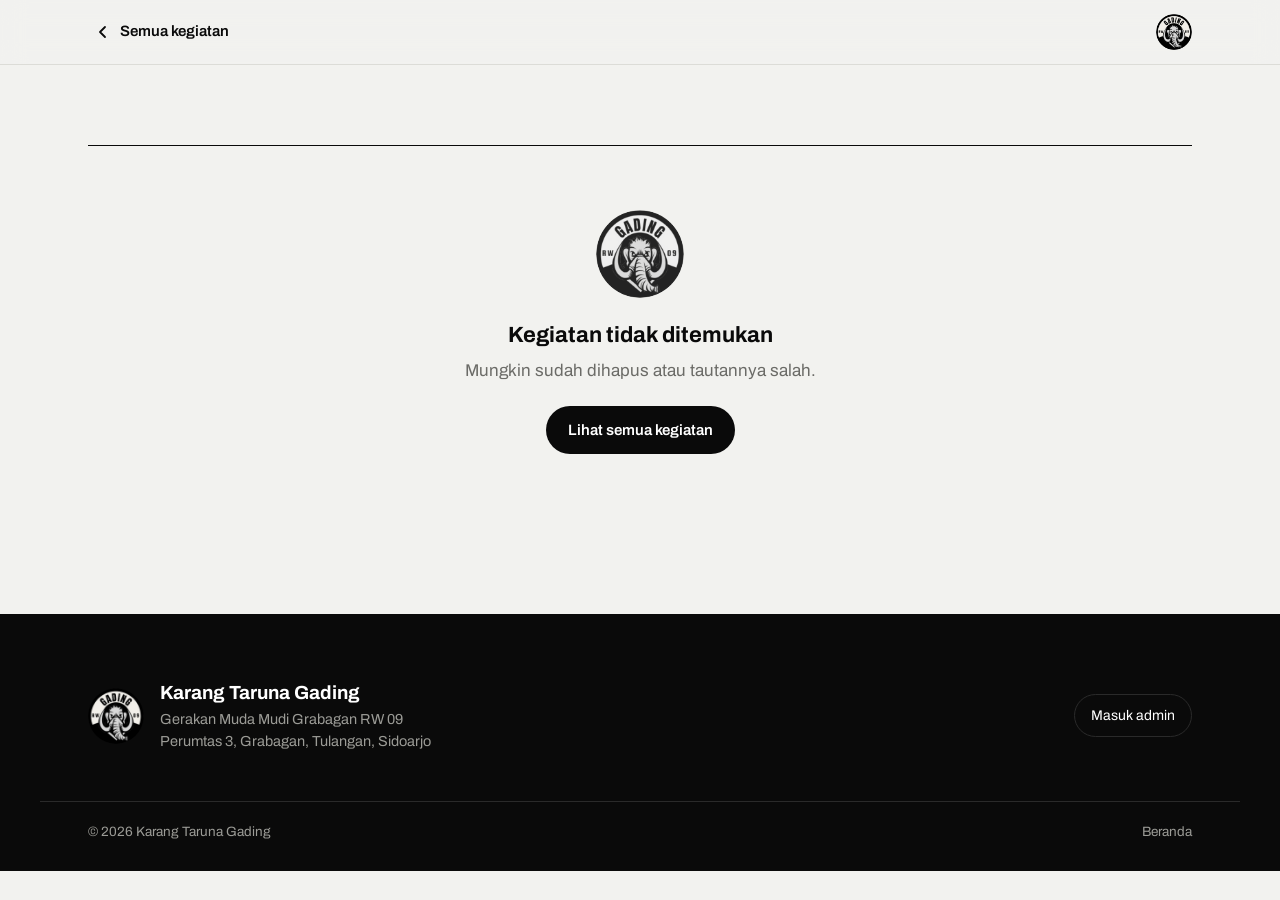
<file: kegiatan.html>
<!doctype html>
<html lang="id">
<head>
  <meta charset="utf-8">
  <meta name="viewport" content="width=device-width, initial-scale=1, viewport-fit=cover">
  <title>Kegiatan | Karang Taruna Gading</title>
  <meta name="theme-color" content="#f2f2ef">
  <link rel="icon" type="image/png" href="assets/favicon.png">
  <link rel="preconnect" href="https://fonts.googleapis.com">
  <link rel="preconnect" href="https://fonts.gstatic.com" crossorigin>
  <link href="https://fonts.googleapis.com/css2?family=Archivo:wdth,wght@62..125,100..900&family=JetBrains+Mono:wght@400;500&display=swap" rel="stylesheet">
  <link rel="stylesheet" href="css/style.css">
</head>
<body class="page-detail">

  <nav class="topbar">
    <div class="wrap topbar-in">
      <a class="back" href="index.html#kegiatan">
        <svg width="18" height="18" viewBox="0 0 18 18" aria-hidden="true"><path d="M11 4 6 9l5 5" fill="none" stroke="currentColor" stroke-width="1.8" stroke-linecap="round" stroke-linejoin="round"/></svg>
        Semua kegiatan
      </a>
      <a class="topbar-brand" href="index.html" aria-label="Beranda">
        <img src="assets/logo-256.png" alt="" width="36" height="36">
      </a>
    </div>
  </nav>

  <main id="detail" class="detail">
    <div class="wrap">
      <span class="sk sk-line" style="width:180px"></span>
      <span class="sk" style="height:64px;margin-top:20px;width:70%"></span>
      <div class="sk" style="aspect-ratio:16/9;margin-top:36px;border-radius:20px"></div>
    </div>
  </main>

  <footer class="footer">
    <div class="wrap footer-in">
      <div class="footer-brand">
        <img src="assets/logo-256.png" alt="" width="56" height="56">
        <div>
          <strong data-site="nama"></strong>
          <span><span data-site="kepanjangan"></span> <span data-site="wilayah"></span></span>
          <span data-site="alamat"></span>
        </div>
      </div>
      <div class="footer-links">
        <a id="igLink" href="#" target="_blank" rel="noopener" hidden>Instagram</a>
        <a href="admin/">Masuk admin</a>
      </div>
    </div>
    <div class="wrap footer-base">
      <span>© <span id="year"></span> <span data-site="nama"></span></span>
      <a href="index.html">Beranda</a>
    </div>
  </footer>

  <div class="lightbox" id="lightbox" hidden>
    <button class="lb-btn lb-close" type="button" aria-label="Tutup">
      <svg width="22" height="22" viewBox="0 0 22 22" aria-hidden="true"><path d="M5 5l12 12M17 5 5 17" stroke="currentColor" stroke-width="1.8" stroke-linecap="round"/></svg>
    </button>
    <button class="lb-btn lb-prev" type="button" aria-label="Foto sebelumnya">
      <svg width="22" height="22" viewBox="0 0 22 22" aria-hidden="true"><path d="M13.5 5 7.5 11l6 6" fill="none" stroke="currentColor" stroke-width="1.8" stroke-linecap="round" stroke-linejoin="round"/></svg>
    </button>
    <img class="lb-img" alt="">
    <button class="lb-btn lb-next" type="button" aria-label="Foto berikutnya">
      <svg width="22" height="22" viewBox="0 0 22 22" aria-hidden="true"><path d="m8.5 5 6 6-6 6" fill="none" stroke="currentColor" stroke-width="1.8" stroke-linecap="round" stroke-linejoin="round"/></svg>
    </button>
    <span class="lb-count"></span>
  </div>

  <script src="js/config.js"></script>
  <script src="js/store.js"></script>
  <script src="js/common.js"></script>
  <script src="js/detail.js"></script>
</body>
</html>
</file>
<file: css/style.css>
/* =========================================================
   Karang Taruna Gading | gaya publik
   Monokrom: hitam, putih, abu.
   ========================================================= */
:root {
  --ink: #0a0a0a;
  --ink-2: #141414;
  --ink-3: #1e1e1e;
  --paper: #f2f2ef;
  --white: #ffffff;
  --mute: #6b6b67;
  --mute-2: #9b9b96;
  --line: #dcdcd7;
  --line-dark: #2a2a2a;
  --font: 'Archivo', system-ui, -apple-system, 'Segoe UI', sans-serif;
  --mono: 'JetBrains Mono', ui-monospace, monospace;
  --ease: cubic-bezier(.2, .7, .1, 1);
  --gutter: clamp(16px, 4vw, 48px);
}

*, *::before, *::after { box-sizing: border-box; }
[hidden] { display: none !important; }
html { scroll-behavior: smooth; -webkit-text-size-adjust: 100%; }
body {
  margin: 0;
  background: var(--paper);
  color: var(--ink);
  font-family: var(--font);
  font-size: 17px;
  line-height: 1.55;
  -webkit-font-smoothing: antialiased;
  font-variant-numeric: tabular-nums;
}
img { display: block; max-width: 100%; }
a { color: inherit; }
button { font: inherit; color: inherit; }
:focus-visible { outline: 2px solid currentColor; outline-offset: 3px; }

.wrap { width: 100%; max-width: 1200px; margin: 0 auto; padding: 0 var(--gutter); }
.eyebrow {
  margin: 0 0 12px;
  font-family: var(--mono);
  font-size: 12px;
  letter-spacing: .14em;
  text-transform: uppercase;
  color: var(--mute);
}

.btn {
  display: inline-flex; align-items: center; gap: 10px;
  height: 48px; padding: 0 22px;
  border-radius: 999px; border: 0;
  font-weight: 600; font-size: 15px; text-decoration: none;
  cursor: pointer;
  transition: transform .25s var(--ease), background .25s, color .25s;
}
.btn:hover { transform: translateY(-2px); }
.btn-light { background: var(--white); color: var(--ink); }
.btn-light:hover { background: #e7e7e3; }
.btn-light svg { transition: transform .3s var(--ease); }
.btn-light:hover svg { transform: translateY(3px); }

/* =========================================================
   HERO
   ========================================================= */
.hero {
  --mx: 0; --my: 0; --sp: 0;
  position: relative;
  min-height: 100vh;
  min-height: 100svh;
  display: grid;
  place-items: center;
  overflow: hidden;
  background: var(--ink);
  color: var(--white);
  isolation: isolate;
}
.hero-canvas { position: absolute; inset: 0; width: 100%; height: 100%; z-index: 1; }

.hero-grid {
  position: absolute; inset: -1px; z-index: 0;
  background-image:
    linear-gradient(to right, rgba(255,255,255,.055) 1px, transparent 1px),
    linear-gradient(to bottom, rgba(255,255,255,.055) 1px, transparent 1px);
  background-size: 72px 72px;
  background-position: center center;
  -webkit-mask-image: radial-gradient(ellipse 70% 60% at 50% 50%, #000 30%, transparent 80%);
          mask-image: radial-gradient(ellipse 70% 60% at 50% 50%, #000 30%, transparent 80%);
  translate: calc(var(--mx) * -10px) calc(var(--my) * -10px);
}

/* kata raksasa berjalan di belakang */
.hero-words {
  position: absolute; inset: 0; z-index: 0;
  display: flex; flex-direction: column; justify-content: center; gap: 1vh;
  rotate: -7deg;
  scale: 1.15;
  pointer-events: none;
}
.word-row {
  white-space: nowrap;
  translate: calc(var(--mx) * var(--d) * -1px) calc(var(--my) * var(--d) * -1px);
}
.word-track {
  display: flex;
  width: max-content;
  animation: words var(--dur) linear infinite;
}
.word-track.is-rev { animation-direction: reverse; }
.word-track span {
  flex: none;
  padding-right: .3em;
  font-weight: 900;
  font-stretch: 112%;
  font-size: clamp(88px, 17vw, 260px);
  line-height: .92;
  letter-spacing: -.02em;
  color: transparent;
  -webkit-text-stroke: 1px rgba(255,255,255,.13);
}
.word-row.is-fill .word-track span { color: #161616; -webkit-text-stroke: 1px rgba(255,255,255,.06); }
@keyframes words { to { transform: translateX(-50%); } }

.hero-vignette {
  position: absolute; inset: 0; z-index: 1; pointer-events: none;
  background:
    radial-gradient(circle at 50% 46%, rgba(255,255,255,.10), transparent 38%),
    radial-gradient(ellipse at center, transparent 45%, rgba(0,0,0,.85) 100%);
}
.hero-grain {
  position: absolute; inset: -50%; z-index: 4; pointer-events: none;
  opacity: .09;
  background-image: url("data:image/svg+xml;utf8,<svg xmlns='http://www.w3.org/2000/svg' width='180' height='180'><filter id='n'><feTurbulence type='fractalNoise' baseFrequency='.85' numOctaves='3' stitchTiles='stitch'/></filter><rect width='100%' height='100%' filter='url(%23n)'/></svg>");
  animation: grain 1s steps(6) infinite;
}
@keyframes grain {
  0% { transform: translate(0, 0); }
  20% { transform: translate(-6%, 4%); }
  40% { transform: translate(4%, -6%); }
  60% { transform: translate(-3%, -2%); }
  80% { transform: translate(6%, 5%); }
  100% { transform: translate(0, 0); }
}

/* nav */
.nav {
  position: absolute; top: 0; left: 0; right: 0; z-index: 6;
  display: flex; align-items: center; justify-content: space-between;
  padding: 20px var(--gutter);
}
.nav-brand { display: inline-flex; align-items: center; gap: 10px; text-decoration: none; font-weight: 700; letter-spacing: .02em; }
.nav-brand img { width: 34px; height: 34px; border-radius: 50%; }
.nav-links { display: flex; gap: 6px; }
.nav-links a {
  text-decoration: none; font-size: 14px; font-weight: 500;
  padding: 8px 14px; border-radius: 999px;
  color: rgba(255,255,255,.75);
  transition: background .2s, color .2s;
}
.nav-links a:hover { background: rgba(255,255,255,.1); color: #fff; }

/* tengah */
.hero-center {
  position: relative; z-index: 5;
  display: flex; flex-direction: column; align-items: center; text-align: center;
  padding: 92px var(--gutter) 84px;
  opacity: calc(1 - var(--sp) * 1.2);
  translate: 0 calc(var(--sp) * 80px);
}

/* ---------- EMBLEM ---------- */
.emblem {
  --s: clamp(220px, min(50vh, 74vw), 500px);
  position: relative;
  width: var(--s); height: var(--s);
  margin-bottom: clamp(28px, 5vh, 48px);
}
.pl {
  position: absolute; inset: 0;
  translate: calc(var(--mx) * var(--d) * 1px) calc(var(--my) * var(--d) * 1px);
}
.pl > * { position: absolute; inset: 0; margin: auto; border-radius: 50%; }

.ring { pointer-events: none; }
.ring-outer {
  width: 132%; height: 132%;
  border: 1px solid rgba(255,255,255,.08);
  box-shadow: inset 0 0 120px rgba(255,255,255,.03);
}
.ring-dash {
  width: 116%; height: 116%;
  border: 1.5px dashed rgba(255,255,255,.28);
  animation: spin 80s linear infinite;
}
.ring-text {
  width: 100%; height: 100%;
  overflow: visible;
  animation: spin 36s linear infinite;
}
.ring-text text {
  fill: rgba(255,255,255,.78);
  font-family: var(--mono);
  font-size: 15px;
  font-weight: 500;
  letter-spacing: 2px;
}
.ring-ticks {
  width: 80%; height: 80%;
  overflow: visible;
  animation: spin 50s linear infinite reverse;
}
.ring-ticks line { stroke: rgba(255,255,255,.45); stroke-width: 1.4; }
.ring-ticks line.l { stroke: #fff; stroke-width: 2.4; }

.sweep {
  width: 74%; height: 74%;
  background: conic-gradient(from 0deg, transparent 0 70%, rgba(255,255,255,.05) 80%, rgba(255,255,255,.32) 99.4%, rgba(255,255,255,.9) 100%);
  -webkit-mask-image: radial-gradient(circle, transparent 74%, #000 75.5%);
          mask-image: radial-gradient(circle, transparent 74%, #000 75.5%);
  animation: spin 5s linear infinite;
}

.orbit {
  width: var(--o); height: var(--o);
  border: 1px solid rgba(255,255,255,.06);
  animation: spin var(--t) linear infinite;
}
.orbit-rev { animation-direction: reverse; }
.orbit i {
  position: absolute; top: -5px; left: calc(50% - 5px);
  width: 10px; height: 10px; border-radius: 50%;
  background: #fff;
  box-shadow: 0 0 14px 3px rgba(255,255,255,.75);
}
.orbit i.b { top: auto; bottom: -3px; left: calc(50% - 3px); width: 6px; height: 6px; background: #bdbdb8; box-shadow: 0 0 10px rgba(255,255,255,.5); }
.orbit i.s { width: 6px; height: 6px; top: -3px; left: calc(50% - 3px); }

.ripple {
  width: 58%; height: 58%;
  border: 1px solid rgba(255,255,255,.55);
  animation: ripple 4.2s var(--ease) infinite;
}
@keyframes ripple {
  0% { scale: 1; opacity: .7; }
  100% { scale: 2.3; opacity: 0; }
}
.shock {
  position: absolute; inset: 0; margin: auto;
  width: 58%; height: 58%; border-radius: 50%;
  border: 2px solid #fff;
  pointer-events: none;
  animation: shock .9s var(--ease) forwards;
}
@keyframes shock {
  0% { scale: 1; opacity: 1; border-width: 6px; }
  100% { scale: 2.8; opacity: 0; border-width: 1px; }
}

.logo-disc {
  width: 58%; height: 58%;
  padding: 0; border: 0; cursor: pointer;
  background: var(--ink);
  border-radius: 50%;
  box-shadow:
    0 0 0 8px var(--ink),
    0 0 0 9.5px rgba(255,255,255,.55),
    0 0 0 22px rgba(255,255,255,.04),
    0 0 90px 24px rgba(255,255,255,.14),
    0 30px 60px rgba(0,0,0,.6);
  transform: perspective(900px) rotateX(calc(var(--my) * -14deg)) rotateY(calc(var(--mx) * 14deg));
  transition: scale .4s var(--ease);
  overflow: hidden;
  -webkit-tap-highlight-color: transparent;
}
.logo-disc:hover { scale: 1.03; }
.logo-disc:active { scale: .97; }
.logo-disc img { width: 100%; height: 100%; object-fit: cover; border-radius: 50%; pointer-events: none; user-select: none; }
.logo-shine {
  position: absolute; inset: 0; border-radius: 50%; pointer-events: none;
  background: radial-gradient(circle at calc(50% + var(--mx) * 40%) calc(30% + var(--my) * 40%), rgba(255,255,255,.35), transparent 45%);
  mix-blend-mode: soft-light;
}

@keyframes spin { to { rotate: 360deg; } }

/* intro */
.hero .pl > *,
.hero-title, .hero-sub, .hero .btn, .hud, .nav { opacity: 0; }
.hero.is-in .pl > *,
.hero.is-in .hero-title, .hero.is-in .hero-sub, .hero.is-in .btn, .hero.is-in .hud, .hero.is-in .nav {
  opacity: 1;
  transition: opacity .9s var(--ease) var(--delay, 0s), scale 1.2s var(--ease) var(--delay, 0s), translate .9s var(--ease) var(--delay, 0s);
}
.hero .pl > * { scale: .4; }
.hero.is-in .pl > * { scale: 1; }
.hero .pl:nth-child(1) > * { --delay: .5s; }
.hero .pl:nth-child(2) > * { --delay: .42s; }
.hero .pl:nth-child(3) > * { --delay: .36s; }
.hero .pl:nth-child(4) > * { --delay: .3s; }
.hero .pl:nth-child(5) > * { --delay: .24s; }
.hero .pl:nth-child(6) > * { --delay: .18s; }
.hero .pl:nth-child(7) > * { --delay: .12s; }
.hero .pl:nth-child(8) > * { --delay: .08s; }
.hero .pl:nth-child(9) > * { --delay: .04s; }
.hero .pl:nth-child(10) > * { --delay: 0s; }
.hero-title { translate: 0 18px; --delay: .55s; }
.hero-sub { translate: 0 18px; --delay: .65s; }
.hero .btn { --delay: .75s; }
.hero .hud, .hero .nav { --delay: .9s; }
.hero.is-in .hero-title, .hero.is-in .hero-sub { translate: 0 0; }

.hero-kicker {
  margin: 0 0 10px;
  font-family: var(--mono);
  font-size: clamp(11px, 1.1vw, 13px);
  letter-spacing: .18em;
  text-transform: uppercase;
  color: rgba(255,255,255,.62);
  translate: 0 18px; --delay: .5s;
}
.hero.is-in .hero-kicker { opacity: 1; translate: 0 0; transition: opacity .9s var(--ease) var(--delay), translate .9s var(--ease) var(--delay); }
.hero .hero-kicker { opacity: 0; }
.hero-title {
  margin: 0;
  font-weight: 800;
  font-stretch: 75%;
  font-size: clamp(36px, 6.4vw, 76px);
  line-height: .95;
  letter-spacing: -.01em;
  text-transform: uppercase;
}
.hero-title em {
  font-style: normal;
  color: transparent;
  -webkit-text-stroke: 1.5px #fff;
}
.hero-sub {
  margin: 14px 0 26px;
  max-width: 40ch;
  font-size: clamp(15px, 1.4vw, 18px);
  color: rgba(255,255,255,.68);
}

/* HUD */
.hud {
  position: absolute; z-index: 6;
  font-family: var(--mono);
  font-size: 11.5px;
  letter-spacing: .12em;
  text-transform: uppercase;
  color: rgba(255,255,255,.55);
}
.hud-bl { left: var(--gutter); bottom: 22px; }
.hud-br { right: var(--gutter); bottom: 22px; }
.hud-tl-count { left: var(--gutter); top: 50%; writing-mode: vertical-rl; rotate: 180deg; translate: 0 -50%; }
.hud-br #clock { color: #fff; }

/* =========================================================
   SOLASI: dua pita berjalan yang bersilangan
   Setiap teks & logo punya slot sendiri (flex: none + margin),
   jadi tidak pernah saling menumpuk.
   ========================================================= */
.tapes {
  position: relative; z-index: 2;
  height: clamp(132px, 14vw, 200px);
  overflow: hidden;
  background: linear-gradient(var(--ink) 50%, var(--white) 50%);
}
/* dua pita sejajar (kemiringan sama), jadi tidak ada pita yang menutupi teks pita lain */
.tape {
  position: absolute; left: -6%; right: -6%;
  display: flex;
  overflow: hidden;
  padding: clamp(9px, 1vw, 14px) 0;
  rotate: -1.6deg;
}
.tape-a { top: 16%; background: var(--white); color: var(--ink); border-block: 2px solid var(--ink); }
.tape-b { top: 54%; background: var(--ink); color: var(--white); border-block: 2px solid var(--white); }
.tape-track {
  display: flex; align-items: center;
  flex: none; width: max-content;
  animation: words var(--dur, 42s) linear infinite;
}
.tape-track.is-rev { animation-direction: reverse; --dur: 50s; }
.tape-item { display: flex; align-items: center; flex: none; }
.tape-text {
  flex: none; white-space: nowrap;
  font-weight: 800; font-stretch: 118%;
  font-size: clamp(17px, 2.1vw, 28px);
  line-height: 1.1;
  text-transform: uppercase;
  letter-spacing: .01em;
}
.tape-text.o { color: transparent; -webkit-text-stroke: 1.2px currentColor; }
.tape-a .tape-text.o { -webkit-text-stroke-color: var(--ink); }
.tape-b .tape-text.o { -webkit-text-stroke-color: var(--white); }
.tape-sep {
  flex: none;
  width: clamp(24px, 2.4vw, 32px); height: clamp(24px, 2.4vw, 32px);
  margin: 0 clamp(16px, 2vw, 28px);
  border-radius: 50%;
}
svg.tape-sep { border-radius: 0; width: clamp(16px, 1.6vw, 22px); height: clamp(16px, 1.6vw, 22px); fill: currentColor; }

/* =========================================================
   BERITA
   ========================================================= */
.news { background: var(--white); padding: clamp(56px, 9vw, 120px) 0; }
.sec-head {
  display: flex; align-items: flex-end; justify-content: space-between; gap: 16px;
  margin-bottom: clamp(28px, 5vw, 52px);
}
.sec-head h2, .place h2 {
  margin: 0;
  font-weight: 800; font-stretch: 75%;
  font-size: clamp(44px, 7vw, 96px);
  line-height: .9; text-transform: uppercase; letter-spacing: -.015em;
}
.link-more {
  flex: none;
  display: inline-flex; align-items: center; gap: 6px;
  min-height: 44px;
  text-decoration: none; font-weight: 600; font-size: 15px;
  border-bottom: 1.5px solid currentColor;
}
.link-more span { transition: translate .3s var(--ease); }
.link-more:hover span { translate: 4px 0; }

.news-grid { display: grid; grid-template-columns: minmax(0, 1.4fr) minmax(0, 1fr); gap: clamp(20px, 3.4vw, 44px); }
.news-grid.is-solo { grid-template-columns: 1fr; }
.news-feature {
  position: relative; display: block; isolation: isolate;
  min-height: clamp(360px, 42vw, 540px);
  border-radius: 22px; overflow: hidden;
  background: var(--ink-2); color: var(--white);
  text-decoration: none;
}
.news-feature img {
  position: absolute; inset: 0; z-index: -2;
  width: 100%; height: 100%; object-fit: cover;
  filter: grayscale(1) contrast(1.05);
  transition: filter .6s var(--ease), scale .9s var(--ease);
}
.news-feature::after {
  content: ''; position: absolute; inset: 0; z-index: -1;
  background: linear-gradient(to top, rgba(8,8,8,.92) 8%, rgba(8,8,8,.35) 55%, rgba(8,8,8,.05));
}
.news-feature:hover img { filter: grayscale(0); scale: 1.03; }
.nf-body { position: absolute; left: 0; right: 0; bottom: 0; padding: clamp(20px, 3vw, 36px); }
.nf-badge {
  display: inline-block; margin-bottom: 14px;
  padding: 5px 12px; border-radius: 999px;
  background: var(--white); color: var(--ink);
  font-size: 12.5px; font-weight: 700;
}
.nf-body h3 {
  margin: 0 0 10px; max-width: 18ch;
  font-size: clamp(28px, 3.4vw, 48px);
  font-weight: 800; font-stretch: 80%;
  line-height: .98; text-transform: uppercase;
  overflow-wrap: anywhere;
}
.nf-body p { margin: 0; max-width: 46ch; color: rgba(255,255,255,.72); font-size: 15.5px; }

.news-list { display: grid; align-content: start; }
.news-item {
  display: grid; grid-template-columns: 116px minmax(0, 1fr); gap: 16px; align-items: center;
  padding: 18px 0;
  border-top: 1px solid var(--line);
  text-decoration: none;
}
.news-item:first-child { border-top-color: var(--ink); padding-top: 20px; }
.ni-img { aspect-ratio: 4 / 3; border-radius: 12px; overflow: hidden; background: var(--ink-2); }
.ni-img img { width: 100%; height: 100%; object-fit: cover; filter: grayscale(1); transition: filter .5s var(--ease); }
.news-item:hover .ni-img img { filter: grayscale(0); }
.news-item strong { display: block; font-size: 18px; font-weight: 700; line-height: 1.25; }
.news-item span { display: block; margin-top: 5px; color: var(--mute); font-size: 14px; }
.news-page .news-item { grid-template-columns: 180px minmax(0, 1fr); gap: 22px; padding: 22px 0; }
.news-page .news-item strong { font-size: clamp(18px, 1.8vw, 22px); }
.d-body.is-tight { margin-top: 0; }
.d-gallery-head .link-more { min-height: 0; font-size: 14px; }

/* =========================================================
   TENTANG
   ========================================================= */
.about { padding: clamp(72px, 12vw, 150px) 0 clamp(56px, 9vw, 110px); }
.about-lead {
  margin: 0;
  max-width: 17ch;
  font-weight: 800;
  font-stretch: 80%;
  font-size: clamp(38px, 6vw, 84px);
  line-height: .98;
  letter-spacing: -.015em;
  text-transform: uppercase;
}
.about-body { margin: 22px 0 0; max-width: 46ch; color: var(--mute); font-size: clamp(16px, 1.4vw, 19px); }

.stats {
  display: grid; grid-template-columns: repeat(3, 1fr);
  margin-top: clamp(48px, 8vw, 96px);
  border-top: 1px solid var(--ink);
}
.stat { padding: 22px 18px 0 0; }
.stat + .stat { padding-left: clamp(14px, 3vw, 32px); border-left: 1px solid var(--line); }
.stat strong {
  display: block;
  font-weight: 800; font-stretch: 70%;
  font-size: clamp(56px, 11vw, 150px);
  line-height: .9;
  letter-spacing: -.03em;
}
.stat span { display: block; margin-top: 10px; font-size: 15px; color: var(--mute); }

/* =========================================================
   KEGIATAN
   ========================================================= */
.activities { background: var(--white); padding: clamp(64px, 10vw, 130px) 0; border-top: 1px solid var(--line); }
.act-head {
  display: flex; align-items: flex-end; justify-content: space-between; gap: 24px; flex-wrap: wrap;
  margin-bottom: clamp(36px, 6vw, 64px);
}
.act-head h2 {
  margin: 0;
  font-weight: 800; font-stretch: 75%;
  font-size: clamp(44px, 7vw, 96px);
  line-height: .9; text-transform: uppercase; letter-spacing: -.015em;
}
.act-tools { display: flex; align-items: center; gap: 10px; flex-wrap: wrap; }
.chips { display: flex; gap: 6px; flex-wrap: wrap; }
.chip, .sort-btn {
  height: 38px; padding: 0 16px;
  border-radius: 999px;
  border: 1px solid var(--line);
  background: transparent;
  font-size: 14px; font-weight: 500;
  cursor: pointer;
  transition: background .2s, color .2s, border-color .2s;
}
.chip:hover, .sort-btn:hover { border-color: var(--ink); }
.chip[aria-selected="true"] { background: var(--ink); border-color: var(--ink); color: var(--white); }
.sort-btn { display: inline-flex; align-items: center; gap: 8px; }
.sort-btn::after {
  content: ''; width: 7px; height: 7px;
  border-right: 1.6px solid currentColor; border-bottom: 1.6px solid currentColor;
  rotate: 45deg; translate: 0 -2px;
  transition: rotate .25s var(--ease), translate .25s var(--ease);
}
.sort-btn.is-asc::after { rotate: 225deg; translate: 0 2px; }

.feed { display: grid; gap: clamp(48px, 7vw, 88px); }
.month {
  display: grid;
  grid-template-columns: minmax(170px, 240px) 1fr;
  gap: clamp(20px, 4vw, 56px);
  padding-top: 22px;
  border-top: 1px solid var(--ink);
}
.month-label { position: sticky; top: 24px; align-self: start; }
.month-label strong { display: block; font-size: clamp(24px, 2.6vw, 34px); font-weight: 750; font-stretch: 85%; line-height: 1.05; text-transform: capitalize; }
.month-label span { display: block; margin-top: 4px; color: var(--mute); font-size: 15px; }

.cards { display: grid; grid-template-columns: repeat(2, 1fr); gap: clamp(28px, 3.4vw, 44px) clamp(18px, 2.4vw, 32px); }
.card { display: block; text-decoration: none; min-width: 0; }
.card-img {
  position: relative;
  aspect-ratio: 4 / 3;
  border-radius: 14px;
  overflow: hidden;
  background: var(--ink-2);
}
.card-img img {
  width: 100%; height: 100%; object-fit: cover;
  filter: grayscale(1) contrast(1.06);
  transition: filter .6s var(--ease), scale .8s var(--ease);
}
.card:hover .card-img img { filter: grayscale(0) contrast(1); scale: 1.04; }
.card-count {
  position: absolute; right: 12px; bottom: 12px;
  padding: 5px 10px; border-radius: 999px;
  background: rgba(10,10,10,.72); color: #fff;
  font-size: 12.5px; font-weight: 600;
  backdrop-filter: blur(6px);
}
.card h3 {
  margin: 16px 0 6px;
  font-size: clamp(19px, 1.7vw, 23px);
  font-weight: 700; line-height: 1.2; letter-spacing: -.005em;
}
.card h3 .arr { display: inline-block; opacity: 0; translate: -6px 0; transition: opacity .3s, translate .3s var(--ease); }
.card:hover h3 .arr { opacity: 1; translate: 0 0; }
.card-meta { margin: 0; color: var(--mute); font-size: 14.5px; white-space: nowrap; overflow: hidden; text-overflow: ellipsis; }

/* skeleton */
.sk { display: block; background: linear-gradient(90deg, #ececea 25%, #f6f6f4 50%, #ececea 75%); background-size: 200% 100%; animation: sk 1.3s linear infinite; border-radius: 8px; }
.sk-line { height: 16px; margin-top: 14px; width: 80%; }
.sk-line.short { width: 45%; margin-top: 8px; }
@keyframes sk { to { background-position: -200% 0; } }

/* kosong */
.empty { display: grid; justify-items: center; text-align: center; padding: 64px 16px; border-top: 1px solid var(--ink); }
.empty img { width: 88px; height: 88px; border-radius: 50%; filter: grayscale(1); opacity: .85; }
.empty h3 { margin: 20px 0 6px; font-size: 22px; }
.empty p { margin: 0; color: var(--mute); max-width: 36ch; }

/* =========================================================
   LOKASI + PETA
   ========================================================= */
.place { background: var(--ink); color: var(--white); padding: clamp(64px, 10vw, 130px) 0; }
.place .eyebrow { color: var(--mute-2); }
.place-in { display: grid; grid-template-columns: minmax(0, .8fr) minmax(0, 1.4fr); gap: clamp(28px, 5vw, 64px); align-items: end; }
.place h2 { font-size: clamp(42px, 4.6vw, 66px); }
.place-sub { margin: 16px 0 28px; max-width: 34ch; color: rgba(255,255,255,.65); }
.place-actions { display: flex; flex-wrap: wrap; gap: 10px; }
.btn-outline { background: transparent; color: var(--white); border: 1px solid rgba(255,255,255,.32); }
.btn-outline:hover { background: rgba(255,255,255,.08); }

.map-card { position: relative; border-radius: 22px; overflow: hidden; border: 1px solid var(--line-dark); background: #111; }
.map { height: clamp(360px, 44vw, 560px); background: #111; }
.map-tag {
  position: absolute; left: 14px; top: 14px; z-index: 500;
  padding: 7px 12px; border-radius: 999px;
  background: rgba(10,10,10,.82); color: var(--white);
  font-family: var(--mono); font-size: 11.5px; letter-spacing: .1em; text-transform: uppercase;
  backdrop-filter: blur(6px); -webkit-backdrop-filter: blur(6px);
  pointer-events: none;
}
.map-fallback { display: grid; place-items: center; height: 100%; padding: 24px; text-align: center; color: var(--mute-2); }
.leaflet-container { background: #111 !important; font-family: var(--font) !important; }
.leaflet-tile-pane { filter: grayscale(1) invert(1) contrast(.92) brightness(.82); }
.leaflet-control-attribution { background: rgba(10,10,10,.75) !important; color: #8c8c88 !important; font-size: 10.5px !important; }
.leaflet-control-attribution a { color: #c9c9c4 !important; }
.leaflet-bar { border: 1px solid var(--line-dark) !important; border-radius: 12px !important; overflow: hidden; box-shadow: none !important; }
.leaflet-bar a { width: 40px !important; height: 40px !important; line-height: 40px !important; background: #141414 !important; color: #fff !important; border-bottom-color: var(--line-dark) !important; }
.leaflet-bar a:hover { background: #222 !important; }
.pin { position: relative; }
.pin img { position: relative; width: 56px; height: 56px; border-radius: 50%; box-shadow: 0 0 0 3px #0a0a0a, 0 0 0 4.5px #fff, 0 12px 30px rgba(0,0,0,.6); }
.pin i { position: absolute; inset: 0; border-radius: 50%; border: 1.5px solid #fff; animation: ripple 2.6s var(--ease) infinite; }

/* =========================================================
   FOOTER
   ========================================================= */
.footer { background: var(--ink); color: var(--white); padding: 64px 0 28px; }
.footer-in { display: flex; justify-content: space-between; align-items: center; gap: 28px; flex-wrap: wrap; }
.footer-brand { display: flex; align-items: center; gap: 16px; }
.footer-brand img { width: 56px; height: 56px; border-radius: 50%; }
.footer-brand strong { display: block; font-size: 19px; }
.footer-brand span { display: block; color: var(--mute-2); font-size: 14.5px; }
.footer-brand span span { display: inline; }
.footer-slogan {
  margin-top: 48px;
  font-weight: 900; font-stretch: 112%;
  font-size: clamp(30px, 7.4vw, 108px);
  line-height: .95; letter-spacing: -.02em;
  color: transparent; -webkit-text-stroke: 1px rgba(255,255,255,.35);
  overflow-wrap: anywhere;
}
.footer-links { display: flex; gap: 8px; flex-wrap: wrap; }
.footer-links a {
  text-decoration: none; font-size: 14px;
  padding: 10px 16px; border-radius: 999px;
  border: 1px solid var(--line-dark);
  transition: background .2s, border-color .2s;
}
.footer-links a:hover { background: var(--ink-3); border-color: #444; }
.footer-base {
  display: flex; justify-content: space-between; gap: 16px; flex-wrap: wrap;
  margin-top: 48px; padding-top: 20px;
  border-top: 1px solid var(--line-dark);
  color: var(--mute-2); font-size: 13.5px;
}
.footer-base a { text-decoration: none; }
.footer-base a:hover { color: #fff; }

/* =========================================================
   DETAIL KEGIATAN
   ========================================================= */
.btn-dark { background: var(--ink); color: var(--white); }
.btn-dark:hover { background: #2a2a2a; }

.topbar { position: sticky; top: 0; z-index: 20; background: rgba(242,242,239,.86); backdrop-filter: blur(12px); -webkit-backdrop-filter: blur(12px); border-bottom: 1px solid var(--line); }
.topbar-in { display: flex; align-items: center; justify-content: space-between; height: 64px; }
.back { display: inline-flex; align-items: center; gap: 8px; text-decoration: none; font-size: 15px; font-weight: 600; padding: 8px 12px 8px 6px; border-radius: 999px; transition: background .2s; }
.back:hover { background: rgba(0,0,0,.06); }
.topbar-brand img { width: 36px; height: 36px; border-radius: 50%; }

.detail { padding: clamp(36px, 7vw, 80px) 0 clamp(56px, 8vw, 96px); min-height: 60vh; }
.d-head { margin-bottom: clamp(24px, 4vw, 40px); }
.d-meta { margin: 0 0 14px; font-family: var(--mono); font-size: 12.5px; letter-spacing: .1em; text-transform: uppercase; color: var(--mute); }
.d-title {
  margin: 0; max-width: 20ch;
  font-weight: 800; font-stretch: 78%;
  font-size: clamp(38px, 6.4vw, 88px);
  line-height: .96; letter-spacing: -.015em;
  text-transform: uppercase;
  overflow-wrap: anywhere;
}
.d-cover {
  display: block; width: 100%; padding: 0; border: 0; cursor: zoom-in;
  border-radius: 20px; overflow: hidden; background: var(--ink-2);
}
.d-cover img { width: 100%; max-height: 74vh; object-fit: cover; transition: scale .8s var(--ease); }
.d-cover:hover img { scale: 1.015; }
.d-cover.is-blank { cursor: default; aspect-ratio: 16 / 7; }
.d-cover.is-blank img { height: 100%; max-height: none; }
.d-cover.is-blank:hover img { scale: 1; }

.d-body {
  display: grid; grid-template-columns: minmax(140px, 240px) minmax(0, 62ch);
  gap: clamp(16px, 4vw, 56px);
  margin-top: clamp(40px, 6vw, 72px);
}
.d-text { font-size: clamp(17px, 1.35vw, 19.5px); line-height: 1.7; }
.d-text p { margin: 0 0 1.1em; }
.d-text p:last-child { margin-bottom: 0; }

.d-gallery { margin-top: clamp(56px, 8vw, 96px); }
.d-gallery-head { display: flex; align-items: baseline; justify-content: space-between; border-top: 1px solid var(--ink); padding-top: 16px; margin-bottom: 22px; }
.d-gallery-head .eyebrow { margin: 0; }
.d-gallery-head span { color: var(--mute); font-size: 14.5px; }
.masonry { columns: 3 260px; column-gap: 14px; }
.m-item { display: block; width: 100%; margin: 0 0 14px; padding: 0; border: 0; border-radius: 12px; overflow: hidden; cursor: zoom-in; break-inside: avoid; background: var(--ink-2); }
.m-item img { width: 100%; filter: grayscale(1); transition: filter .5s var(--ease), scale .6s var(--ease); }
.m-item:hover img { filter: grayscale(0); scale: 1.03; }

.prevnext { display: grid; grid-template-columns: 1fr 1fr; gap: 14px; margin-top: clamp(56px, 8vw, 96px); }
.pn { display: grid; gap: 4px; padding: 22px 24px; border-radius: 16px; background: var(--white); border: 1px solid var(--line); text-decoration: none; transition: border-color .2s, translate .3s var(--ease); }
.pn:hover { border-color: var(--ink); translate: 0 -2px; }
.pn-next { text-align: right; }
.pn-label { font-family: var(--mono); font-size: 11.5px; letter-spacing: .12em; text-transform: uppercase; color: var(--mute); }
.pn strong { font-size: 18px; line-height: 1.25; }
.pn-date { color: var(--mute); font-size: 14px; }

/* lightbox */
.lightbox {
  position: fixed; inset: 0; z-index: 100;
  display: grid; place-items: center;
  background: rgba(8,8,8,.96);
  opacity: 0; transition: opacity .25s;
}
.lightbox.open { opacity: 1; }
.lb-img { max-width: min(92vw, 1400px); max-height: 84vh; border-radius: 10px; object-fit: contain; user-select: none; }
.lb-btn {
  position: absolute; display: grid; place-items: center;
  width: 48px; height: 48px; border-radius: 50%;
  border: 1px solid rgba(255,255,255,.2); background: rgba(255,255,255,.06);
  color: #fff; cursor: pointer;
  transition: background .2s;
}
.lb-btn:hover { background: rgba(255,255,255,.16); }
.lb-close { top: 18px; right: 18px; }
.lb-prev { left: 18px; top: 50%; translate: 0 -50%; }
.lb-next { right: 18px; top: 50%; translate: 0 -50%; }
.lb-count { position: absolute; bottom: 22px; left: 50%; translate: -50% 0; color: rgba(255,255,255,.7); font-family: var(--mono); font-size: 13px; letter-spacing: .1em; }
.lightbox.is-single .lb-prev, .lightbox.is-single .lb-next, .lightbox.is-single .lb-count { display: none; }

@media (max-width: 760px) {
  .d-body { grid-template-columns: 1fr; gap: 6px; }
  .prevnext { grid-template-columns: 1fr; }
  .prevnext > span:empty { display: none; }
  .pn-next { text-align: left; }
  .lb-prev, .lb-next { top: auto; bottom: 12px; translate: none; }
  .lb-count { bottom: 26px; }
}

/* reveal */
[data-reveal] { opacity: 0; translate: 0 20px; transition: opacity .8s var(--ease), translate .8s var(--ease); }
[data-reveal].in { opacity: 1; translate: 0 0; }

/* =========================================================
   RESPONSIF
   ========================================================= */
@media (max-width: 860px) {
  .month { grid-template-columns: 1fr; gap: 18px; }
  .month-label { position: static; display: flex; align-items: baseline; gap: 10px; }
  .month-label span { margin: 0; }
  .news-grid { grid-template-columns: 1fr; }
  .place-in { grid-template-columns: 1fr; align-items: start; }
}
@media (max-width: 640px) {
  body { font-size: 16px; }
  .cards { grid-template-columns: 1fr; }
  .nav { padding-top: max(14px, env(safe-area-inset-top)); }
  .nav-brand span { font-size: 15px; }
  .nav-links { gap: 2px; }
  .nav-links a { padding: 10px 9px; font-size: 13.5px; }
  .hero-center { padding-top: 84px; }
  .news-feature { min-height: 380px; border-radius: 18px; }
  .news-item { grid-template-columns: 96px minmax(0, 1fr); gap: 14px; }
  .news-item strong { font-size: 16.5px; }
  .news-page .news-item { grid-template-columns: 104px minmax(0, 1fr); gap: 14px; padding: 16px 0; }
  .sec-head { align-items: flex-end; }
  .place-actions .btn { flex: 1 1 auto; justify-content: center; }
  .map { height: 380px; }
  .map-card { border-radius: 18px; }
  .card h3 .arr { opacity: 1; translate: 0 0; }
  .hud-tl-count { display: none; }
  .hud { font-size: 10.5px; }
  .hud-bl { bottom: 16px; }
  .hud-br { bottom: 16px; }
  .stats { grid-template-columns: repeat(3, 1fr); }
  .stat span { font-size: 13px; }
  .act-head { align-items: flex-start; }
}

@media (prefers-reduced-motion: reduce) {
  html { scroll-behavior: auto; }
  .ring-dash, .ring-text, .ring-ticks, .sweep, .orbit, .ripple, .word-track, .tape-track, .hero-grain, .pin i { animation: none !important; }
  .ripple { opacity: 0; }
  [data-reveal] { opacity: 1; translate: none; }
}
</file>
